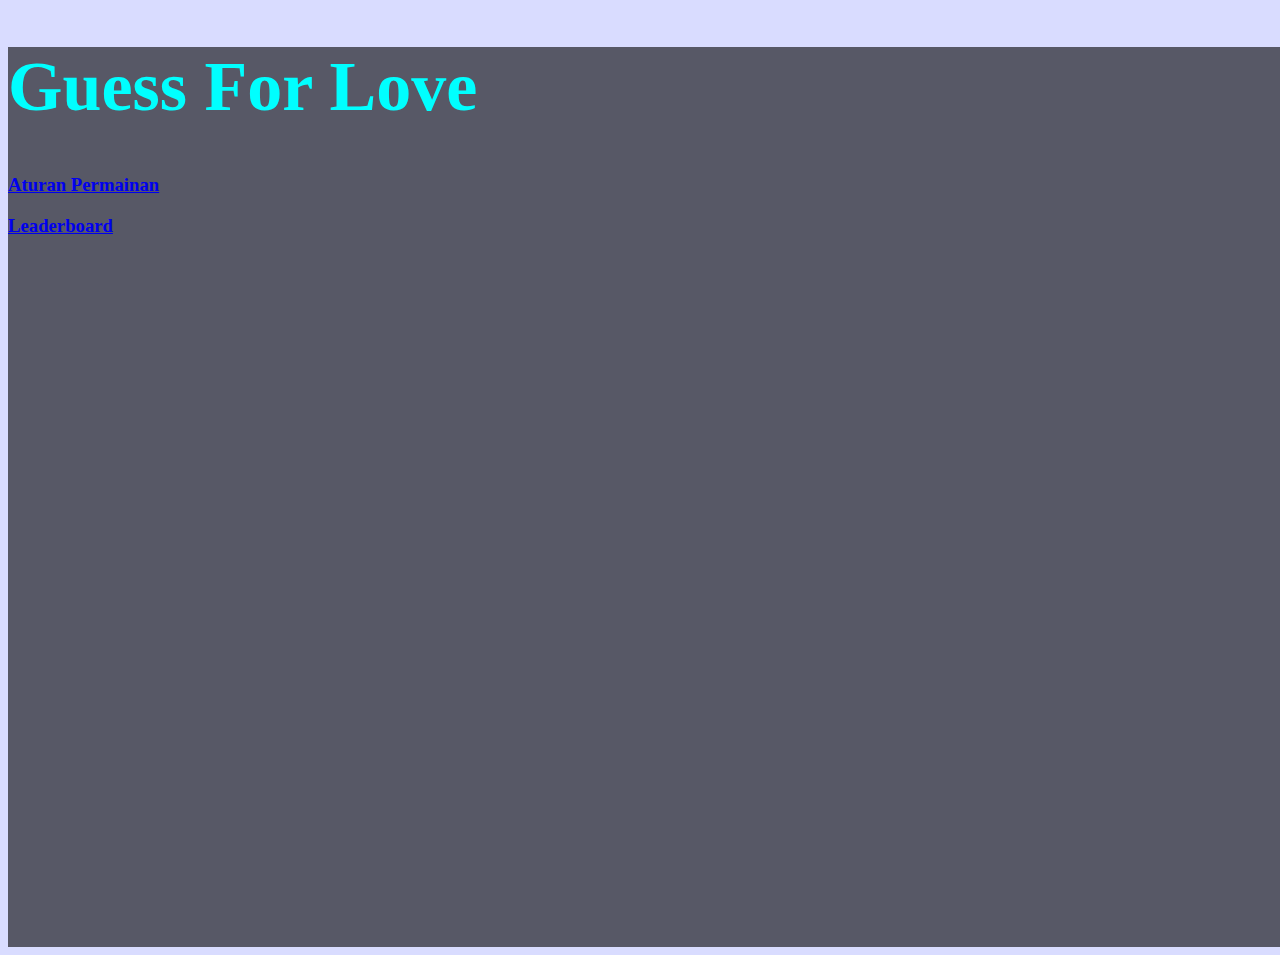
<file: index.html>
<!DOCTYPE html>
<html>

<head>
    <meta charset="utf-8">
    <meta name="viewport" content="width=device-width, initial-scale=1">
    <link href="https://cdn.jsdelivr.net/npm/bootstrap@5.0.2/dist/css/bootstrap.min.css" rel="stylesheet"
        integrity="sha384-EVSTQN3/azprG1Anm3QDgpJLIm9Nao0Yz1ztcQTwFspd3yD65VohhpuuCOmLASjC" crossorigin="anonymous">
    <link rel="stylesheet" href="styles/index.css">
</head>

<body>
    <div class="home">
        <div class="mask d-flex align-items-center"
            style="background-color: rgba(0, 0, 0, 0.6); height: 100vh; width: 100vw;">
            <div class="col text-center">
                <div class="row ">
                    <h1>Guess For Love</h1>
                </div>
                <div class="row justify-content-center mt-4">
                    <a href="info.html" class="btn btn-outline-warning" href="#">
                        <h3>Aturan Permainan</h3>
                    </a>
                </div>
                <div class="row justify-content-center mt-4">
                    <a href="https://iot-cse.000webhostapp.com/leaderboard.php" class="btn btn-outline-warning"href="#">
                        <h3>Leaderboard</h3>
                    </a>
                </div>
            </div>
        </div>
    </div>
    <script src="https://cdn.jsdelivr.net/npm/bootstrap@5.0.2/dist/js/bootstrap.bundle.min.js"
        integrity="sha384-MrcW6ZMFYlzcLA8Nl+NtUVF0sA7MsXsP1UyJoMp4YLEuNSfAP+JcXn/tWtIaxVXM"
        crossorigin="anonymous"></script>
</body>
</html>
</file>
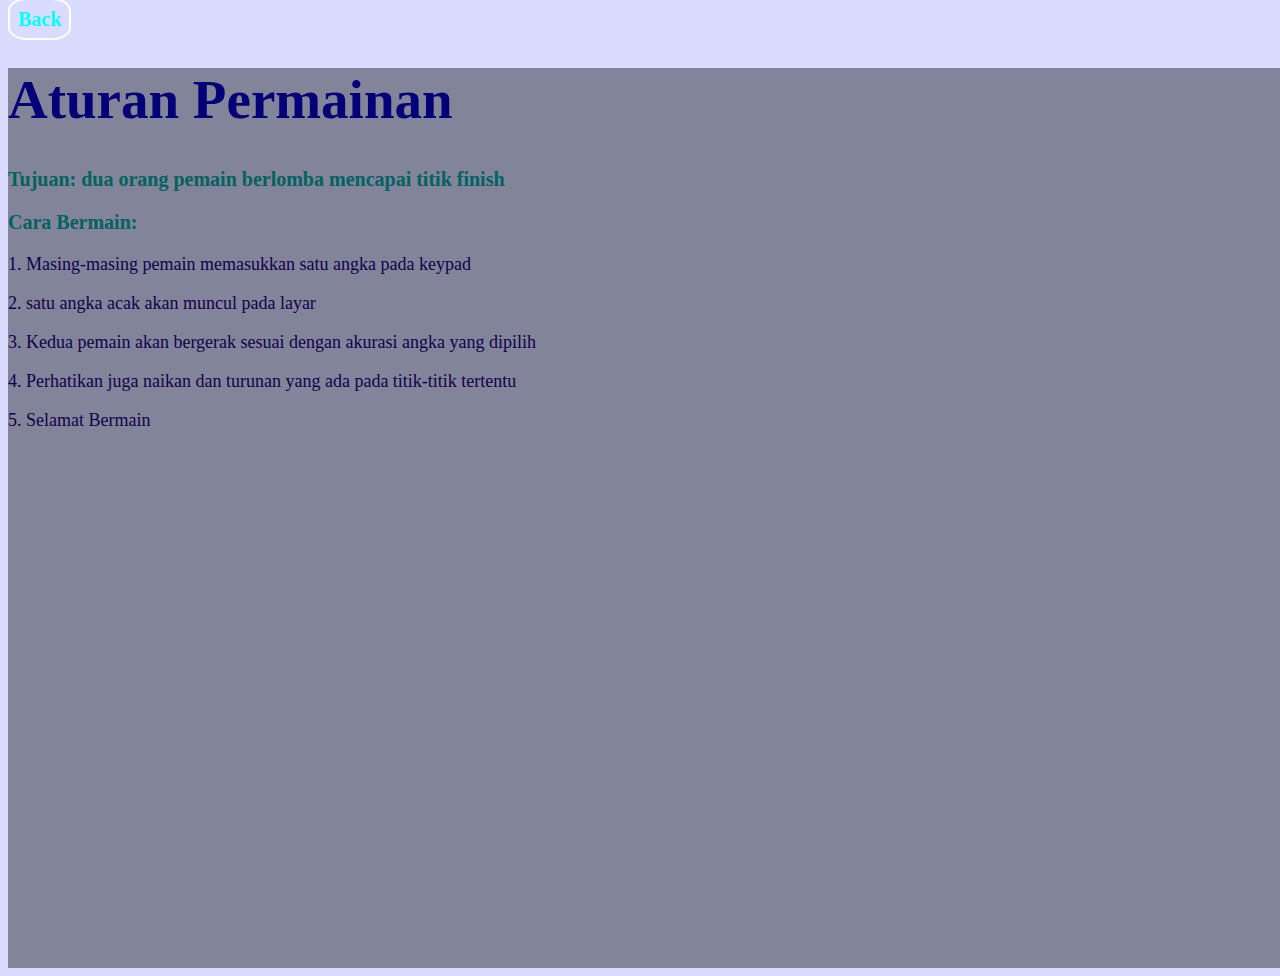
<file: info.html>
<!DOCTYPE html>
<html>

<head>
    <meta charset="utf-8">
    <meta name="viewport" content="width=device-width, initial-scale=1">
    <link href="https://cdn.jsdelivr.net/npm/bootstrap@5.0.2/dist/css/bootstrap.min.css" rel="stylesheet"
        integrity="sha384-EVSTQN3/azprG1Anm3QDgpJLIm9Nao0Yz1ztcQTwFspd3yD65VohhpuuCOmLASjC" crossorigin="anonymous">
    <link rel="stylesheet" href="styles/info.css">
</head>

<body>
    <div class="info">
        <div class="position-absolute top-0 start-0 my-5 mx-md-5 mx-3">
            <a href="index.html">Back</a>
        </div>
        <div class="mask d-flex align-items-center justify-content-center"
            style="background-color: rgba(0, 0, 0, 0.4); height: 100vh; width: 100vw;">
            <div class="card p-xl-5 p-lg-5 p-2 rounded-3 bg-light mx-xl-5 mx-lg-5">
                <div class="row">
                    <i class="bi bi-arrow-left"></i>
                    <h1 class="text-center">Aturan Permainan</h1>
                </div>
                <div class="row justify-content-center mt-4">
                    <h3>Tujuan: dua orang pemain berlomba mencapai titik finish</h3>
                </div>
                <div class="row justify-content-center mt-4">
                    <h3 class="mb-3">Cara Bermain:</h3>
                    <p>1. Masing-masing pemain memasukkan satu angka pada keypad</p>
                    <p>2. satu angka acak akan muncul pada layar</p>
                    <p>3. Kedua pemain akan bergerak sesuai dengan akurasi angka yang dipilih</p>
                    <p>4. Perhatikan juga naikan dan turunan yang ada pada titik-titik tertentu</p>
                    <p>5. Selamat Bermain</p>
                </div>
            </div>
        </div>
    </div>
    <script src="https://cdn.jsdelivr.net/npm/bootstrap@5.0.2/dist/js/bootstrap.bundle.min.js"
        integrity="sha384-MrcW6ZMFYlzcLA8Nl+NtUVF0sA7MsXsP1UyJoMp4YLEuNSfAP+JcXn/tWtIaxVXM"
        crossorigin="anonymous"></script>
</body>
</html>
</file>
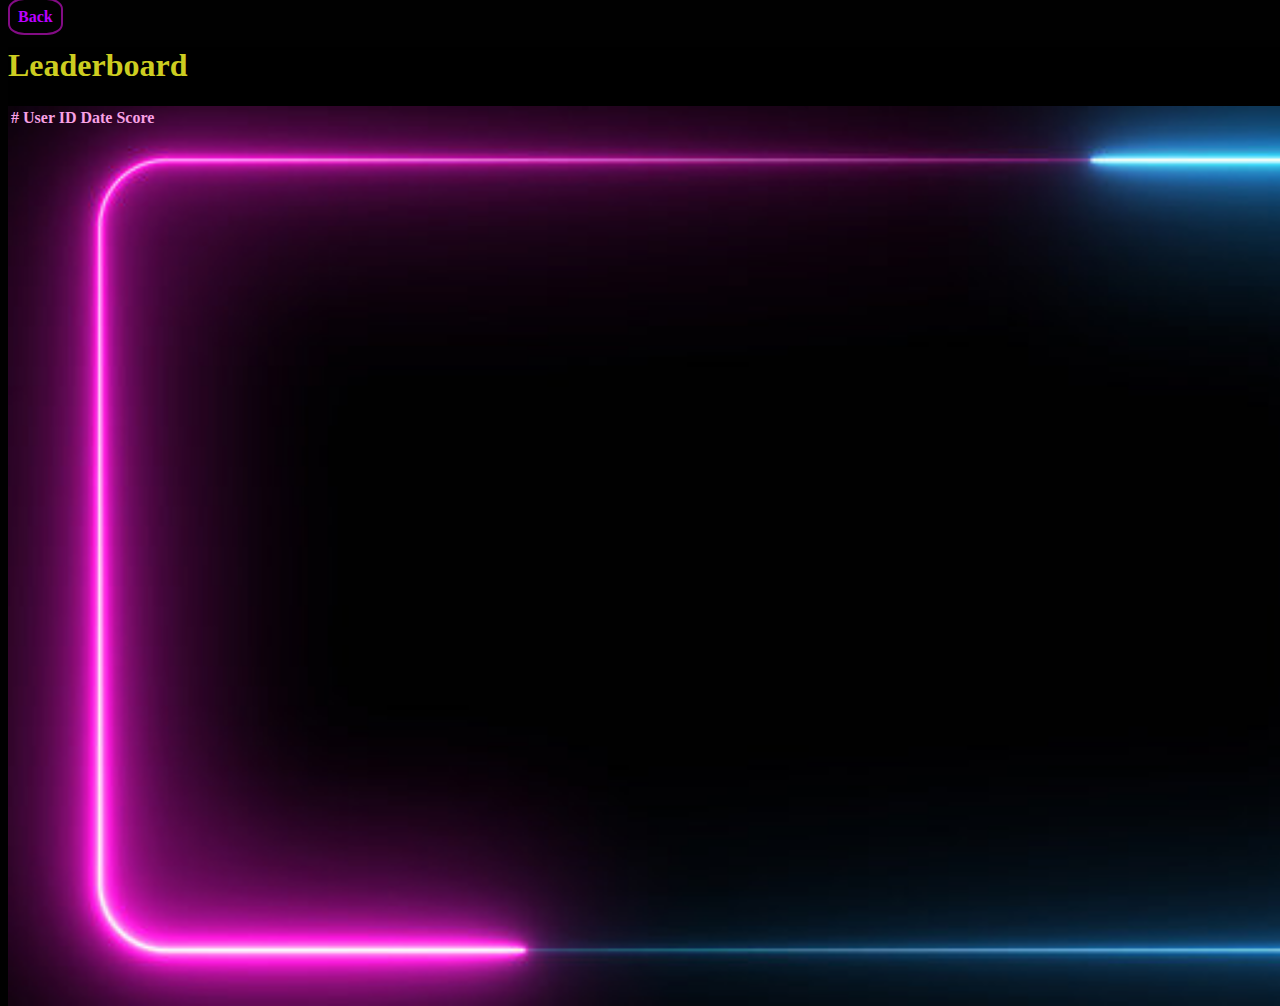
<file: leaderboard.html>
<!DOCTYPE html>
<html>

<head>
    <meta charset="utf-8">
    <meta name="viewport" content="width=device-width, initial-scale=1">
    <link href="https://cdn.jsdelivr.net/npm/bootstrap@5.0.2/dist/css/bootstrap.min.css" rel="stylesheet"
        integrity="sha384-EVSTQN3/azprG1Anm3QDgpJLIm9Nao0Yz1ztcQTwFspd3yD65VohhpuuCOmLASjC" crossorigin="anonymous">
    <link rel="stylesheet" href="styles/leaderboard.css">
</head>

<body class="home" style="background-color:rgb(1, 1, 1)">
    <div class="position-absolute top-0 start-0 my-5 mx-md-5 mx-3">
        <a href="index.html">Back</a>
    </div>
    <div class="mask" style="background-color: rgba(0, 0, 0, 0.2); height: 100vh; width: 100vw;">
        <div class="container pt-5 text-center ms-md-0 ms-3" style="width: 100vw;">
            <h1>Leaderboard</h1>
        </div>
        <div class="d-flex align-items-center justify-content-center px-3 px-lg-5 px-xl-5">
            <table class="table table-dark table-hover my-5">
                <thead>
                    <tr>
                        <th scope="col">#</th>
                        <th scope="col">User ID</th>
                        <th scope="col">Date</th>
                        <th scope="col">Score</th>
                    </tr>
                </thead>

                <tbody id="myTable">
                </tbody>
            </table>
        </div>

        <script src="leaderboard.js"></script>
    </div>
    <script src="https://cdn.jsdelivr.net/npm/bootstrap@5.0.2/dist/js/bootstrap.bundle.min.js"
        integrity="sha384-MrcW6ZMFYlzcLA8Nl+NtUVF0sA7MsXsP1UyJoMp4YLEuNSfAP+JcXn/tWtIaxVXM"
        crossorigin="anonymous"></script>
</body>
</html>
</file>
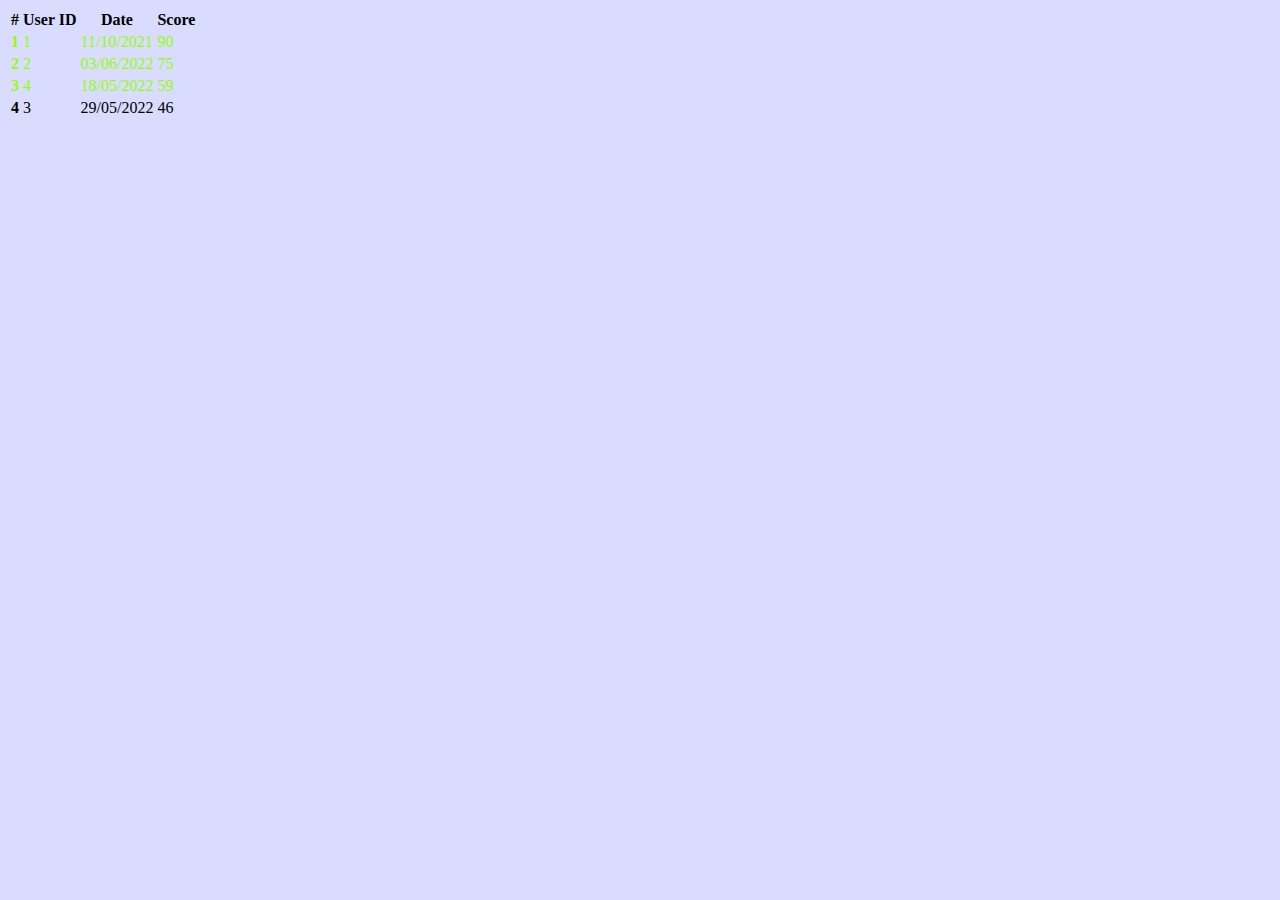
<file: scoreboard.html>
<!DOCTYPE html>
<html>

<head>
    <link href="https://cdn.jsdelivr.net/npm/bootstrap@5.0.2/dist/css/bootstrap.min.css" rel="stylesheet"
        integrity="sha384-EVSTQN3/azprG1Anm3QDgpJLIm9Nao0Yz1ztcQTwFspd3yD65VohhpuuCOmLASjC" crossorigin="anonymous">
    <link rel="stylesheet" href="style.css">
</head>

<body>

    <table class="table table-dark table-hover">
        <thead>
            <tr>
                <th scope="col">#</th>
                <th scope="col">User ID</th>
                <th scope="col">Date</th>
                <th scope="col">Score</th>
            </tr>
        </thead>

        <tbody id="myTable">

        </tbody>
    </table>

    <script>
        var myArray = [
            { 'uid': '1', 'date': '11/10/2021', 'score': '90' },
            { 'uid': '2', 'date': '03/06/2022', 'score': '75' },
            { 'uid': '3', 'date': '29/05/2022', 'score': '46' },
            { 'uid': '4', 'date': '18/05/2022', 'score': '59' },
        ]

        buildTable(myArray)

        function buildTable(data) {
            var table = document.getElementById('myTable')

            var temporary;

            for (var i = 0; i < data.length - 1; i++) {
                for (var j = i + 1; j < data.length; j++) {
                    if (data[i].score < data[j].score) {
                        temporary = data[i]
                        data[i] = data[j]
                        data[j] = temporary
                    }
                }
            }

            for (var i = 0; i < 3; i++) {
                var row = `<tr>
                                <th class="highlight" scope="row">${i + 1}</th>
                                <td class="highlight">${data[i].uid}</td>
                                <td class="highlight">${data[i].date}</td>
                                <td class="highlight">${data[i].score}</td>
                          </tr>`
                table.innerHTML += row
            }

            for (var i = 3; i < data.length; i++) {
                var row = `<tr>
                                <th scope="row">${i + 1}</th>
                                <td>${data[i].uid}</td>
                                <td>${data[i].date}</td>
                                <td>${data[i].score}</td>
                          </tr>`
                table.innerHTML += row
            }
        }

    </script>
</file>
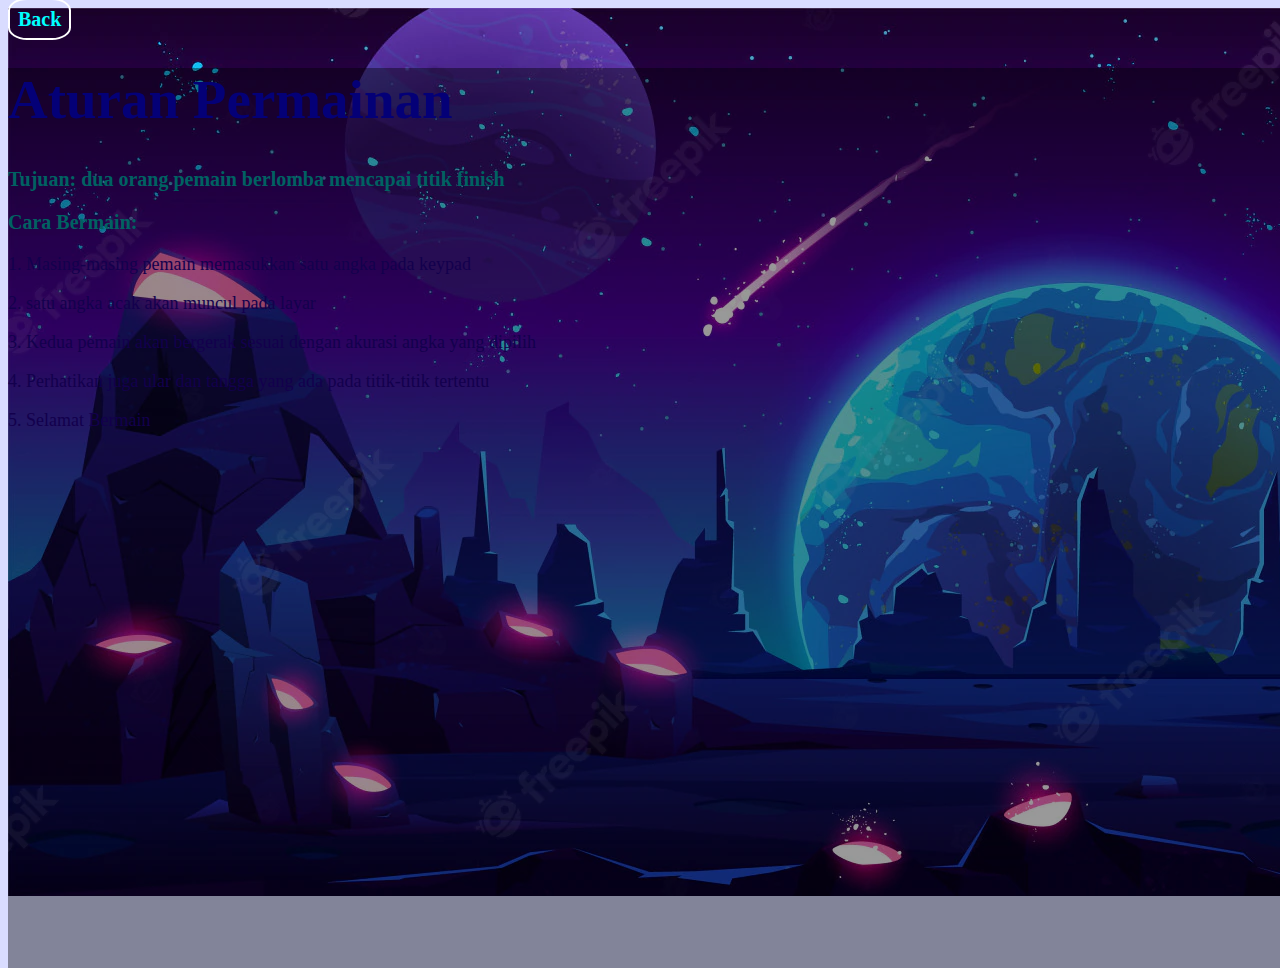
<file: info/info.html>
<!DOCTYPE html>
<html>

<head>
    <meta charset="utf-8">
    <meta name="viewport" content="width=device-width, initial-scale=1">
    <link href="https://cdn.jsdelivr.net/npm/bootstrap@5.0.2/dist/css/bootstrap.min.css" rel="stylesheet"
        integrity="sha384-EVSTQN3/azprG1Anm3QDgpJLIm9Nao0Yz1ztcQTwFspd3yD65VohhpuuCOmLASjC" crossorigin="anonymous">
    <link rel="stylesheet" href="info.css">
</head>

<body>
    <div class="home">
        <div class="position-absolute top-0 start-0 m-5">
            <a href="https://wilsenw.github.io/scoreboard/">Back</a>
        </div>
        <div class="mask d-flex align-items-center justify-content-center"
            style="background-color: rgba(0, 0, 0, 0.4); height: 100vh; width: 100vw;">
            <div class="card p-5 rounded-3 bg-light mx-5" style="width: 50%;">
                <div class="row">
                    <i class="bi bi-arrow-left"></i>
                    <h1>Aturan Permainan</h1>
                </div>
                <div class="row justify-content-center mt-4">
                    <h3>Tujuan: dua orang pemain berlomba mencapai titik finish</h3>
                </div>
                <div class="row justify-content-center mt-4">
                    <h3>Cara Bermain:</h3>
                    <p>1. Masing-masing pemain memasukkan satu angka pada keypad</p>
                    <p>2. satu angka acak akan muncul pada layar</p>
                    <p>3. Kedua pemain akan bergerak sesuai dengan akurasi angka yang dipilih</p>
                    <p>4. Perhatikan juga ular dan tangga yang ada pada titik-titik tertentu</p>
                    <p>5. Selamat Bermain</p>
                </div>
            </div>
        </div>
    </div>
    <script src="https://cdn.jsdelivr.net/npm/bootstrap@5.0.2/dist/js/bootstrap.bundle.min.js"
        integrity="sha384-MrcW6ZMFYlzcLA8Nl+NtUVF0sA7MsXsP1UyJoMp4YLEuNSfAP+JcXn/tWtIaxVXM"
        crossorigin="anonymous"></script>
</body>
</file>
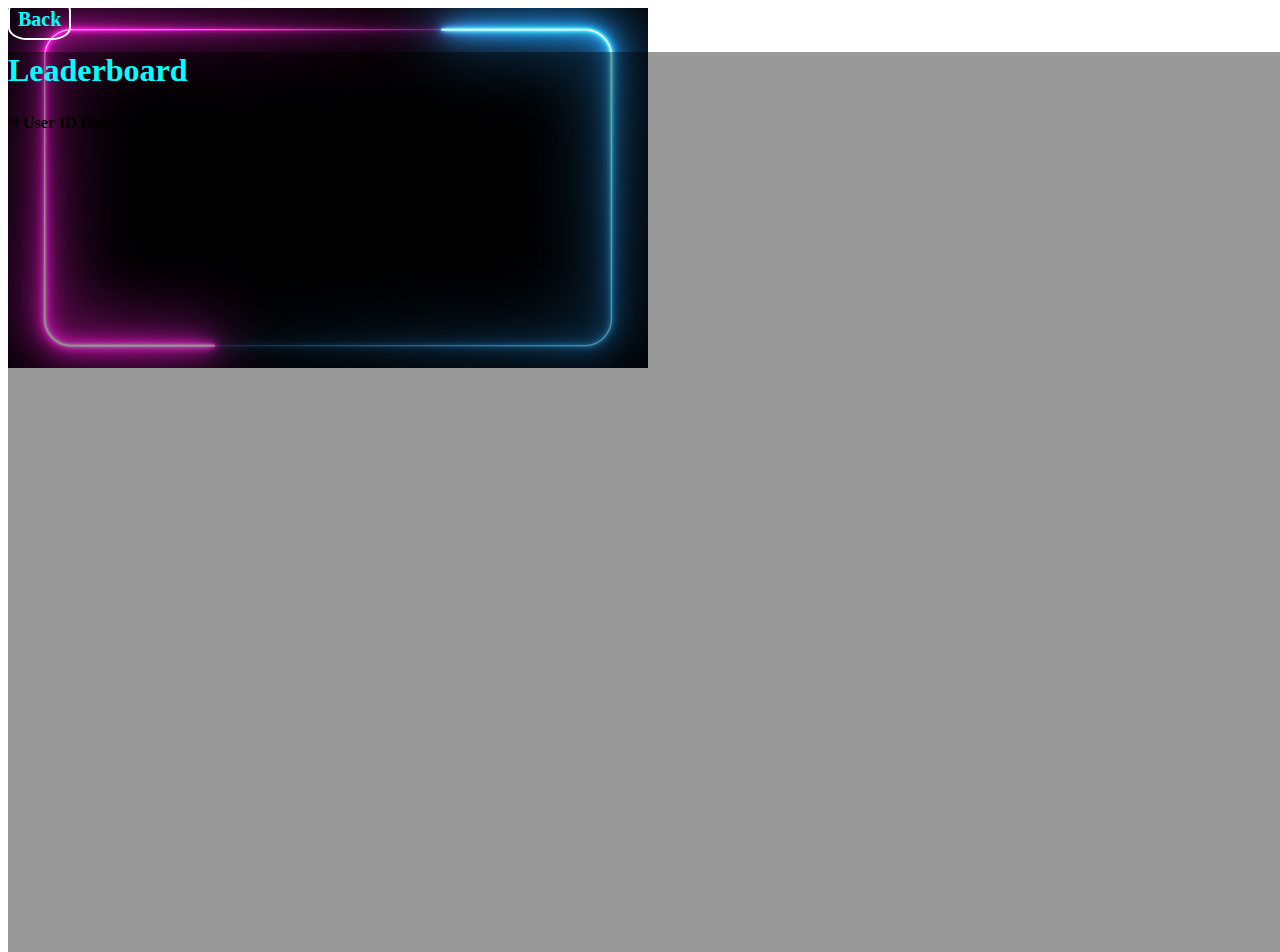
<file: leaderboard/leaderboard.html>
<!DOCTYPE html>
<html>

<head>
    <meta charset="utf-8">
    <meta name="viewport" content="width=device-width, initial-scale=1">
    <link href="https://cdn.jsdelivr.net/npm/bootstrap@5.0.2/dist/css/bootstrap.min.css" rel="stylesheet"
        integrity="sha384-EVSTQN3/azprG1Anm3QDgpJLIm9Nao0Yz1ztcQTwFspd3yD65VohhpuuCOmLASjC" crossorigin="anonymous">
    <link rel="stylesheet" href="leaderboard.css">
</head>

<body>
    <div class="home">
        <div class="position-absolute top-0 start-0 m-5">
            <a href="https://wilsenw.github.io/scoreboard/">Back</a>
        </div>
        <div class="mask" style="background-color: rgba(0, 0, 0, 0.4); height: 100vh; width: 100vw;">
            <div class="container pt-5 text-center" style="width: 100vw;">
                <h1>Leaderboard</h1>
            </div>
            <div class="d-flex align-items-center justify-content-center px-5">
                <table class="table table-dark table-hover m-5">
                    <thead>
                        <tr>
                            <th scope="col">#</th>
                            <th scope="col">User ID</th>
                            <th scope="col">Date</th>
                            <th scope="col">Score</th>
                        </tr>
                    </thead>

                    <tbody id="myTable">
                    </tbody>
                </table>
            </div>

            <script src="scoreboard.js"></script>
        </div>
    </div>
    <script src="https://cdn.jsdelivr.net/npm/bootstrap@5.0.2/dist/js/bootstrap.bundle.min.js"
        integrity="sha384-MrcW6ZMFYlzcLA8Nl+NtUVF0sA7MsXsP1UyJoMp4YLEuNSfAP+JcXn/tWtIaxVXM"
        crossorigin="anonymous"></script>
</body>
</file>
<file: styles/index.css>
.highlight {
    color: rgb(145, 255, 0);
}

body {
    background-color: rgb(217, 220, 255);
}

.info {
    background-position: left top;
    background-image: url(../images/home-bg.jpg);
    background-repeat: no-repeat;
    height: 100vh;
    width: 100vw;
}

h1 {
    color: aqua;
    font-size: 70px;
}
</file>
<file: styles/info.css>
.highlight {
    color: rgb(145, 255, 0);
}

body {
    background-color: rgb(217, 220, 255);
}

.home {
    background-position: left top;
    background-image: url(../images/info-bg.jpg);
    background-repeat: no-repeat;
    height: 100vh;
    width: 100vw;
}

h1 {
    color: rgb(4, 0, 119);
    font-size: 55px;
}

h3 {
    color: rgb(0, 98, 98);
    font-size: 20px;
    font-weight: bold;
}

p {
    color: rgb(19, 0, 77);
    font-size: 18px;
}

a {
    text-decoration: none;
    font-size: 20px;
    font-weight: bold;
    color: aqua;
    padding: 8px;
    border: 2px solid white;
    border-radius: 30%;
}

a:hover {
    color: rgb(23, 0, 113);
    font-weight: bold;
    padding: 8px;
    border: 2px solid white;
    border-radius: 30%;
    background-color: aqua;
}
</file>
<file: styles/leaderboard.css>
a {
    text-decoration: none;
    font-size: 16px;
    font-weight: bold;
    color: rgb(187, 0, 255);
    padding: 8px;
    border: 2px solid rgb(130, 12, 132);
    border-radius: 30%;
}

a:hover {
    color: rgb(179, 255, 0);
    font-weight: bold;
    padding: 8px;
    border: 2px solid rgb(130, 12, 132);
    border-radius: 30%;
    background-color: rgb(130, 12, 132);
}

h1 {
    color: rgb(205, 205, 32);
}

thead{
    color: rgb(248, 161, 228);
}

tbody {
    color: rgb(254, 244, 126);
    max-height: 70vh;
    overflow: scroll;
}

.d-flex {
    background-position: left top;
    background-image: url(../images/leaderboard-bg.jpg);
    background-size: cover;
    background-repeat: no-repeat;
    height: 100vh;
    width: 100vw;
}

@media only screen and (min-width: 768px) {
    /* For desktop: */
}
</file>
<file: style.css>
.highlight {
    color: rgb(145, 255, 0);
}

body {
    background-color: rgb(217, 220, 255);
}
</file>
<file: info/info.css>
.highlight {
    color: rgb(145, 255, 0);
}

body {
    background-color: rgb(217, 220, 255);
}

.home {
    background-position: left top;
    background-image: url(info-bg.jpg);
    background-repeat: no-repeat;
    height: 100vh;
    width: 100vw;
}

h1 {
    color: rgb(4, 0, 119);
    font-size: 55px;
}

h3 {
    color: rgb(0, 98, 98);
    font-size: 20px;
    font-weight: bold;
}

p {
    color: rgb(19, 0, 77);
    font-size: 18px;
}

a {
    text-decoration: none;
    font-size: 20px;
    font-weight: bold;
    color: aqua;
    padding: 8px;
    border: 2px solid white;
    border-radius: 30%;
}

a:hover {
    color: rgb(23, 0, 113);
    font-weight: bold;
    padding: 8px;
    border: 2px solid white;
    border-radius: 30%;
    background-color: aqua;
}
</file>
<file: leaderboard/leaderboard.css>
a {
    text-decoration: none;
    font-size: 20px;
    font-weight: bold;
    color: aqua;
    padding: 8px;
    border: 2px solid white;
    border-radius: 30%;
}

a:hover {
    color: rgb(23, 0, 113);
    font-weight: bold;
    padding: 8px;
    border: 2px solid white;
    border-radius: 30%;
    background-color: aqua;
}

.home {
    background-position: left top;
    background-image: url(leaderboard-bg.jpg);
    background-repeat: no-repeat;
    height: 100vh;
    width: 100vw;
}

h1 {
    color: aqua;
}
</file>
